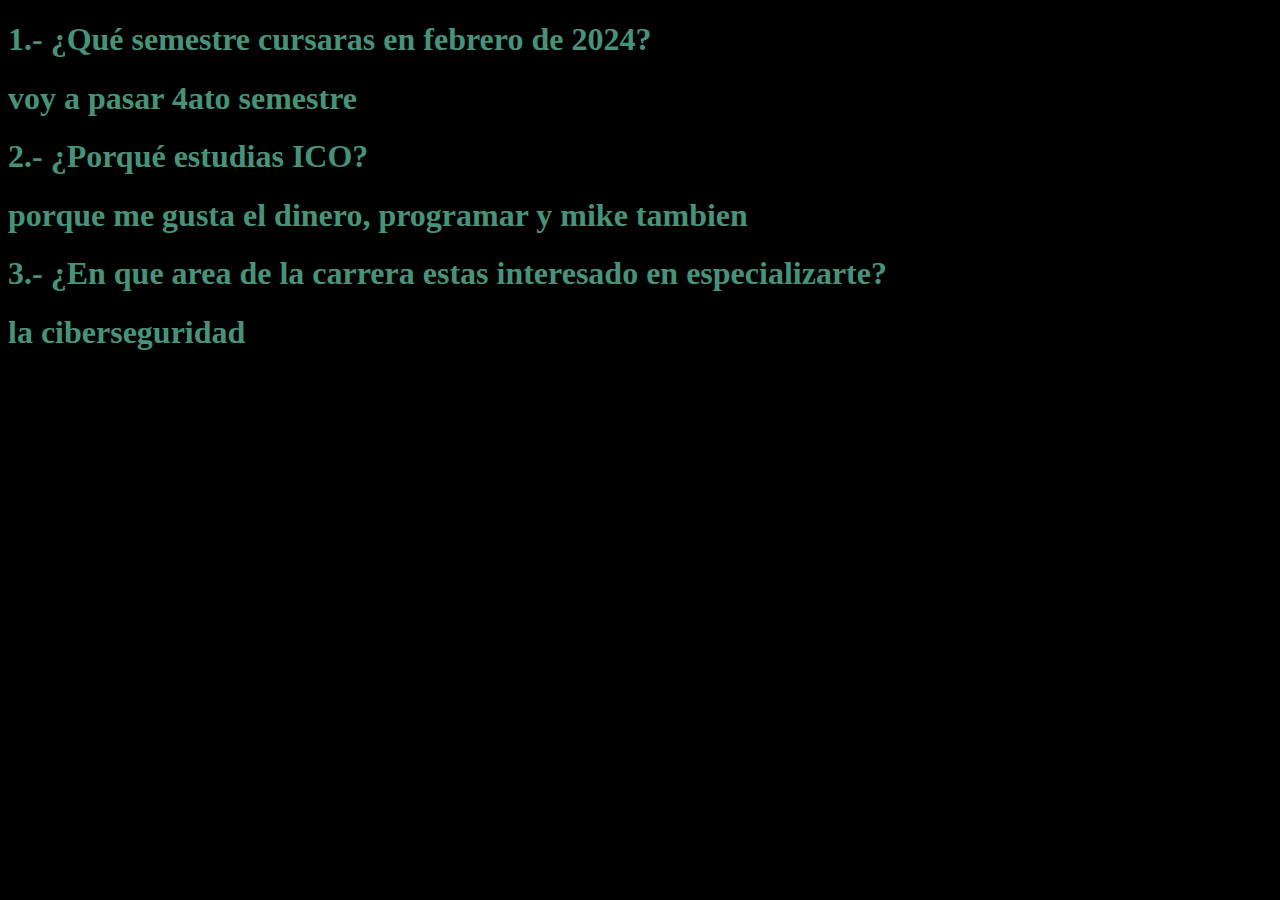
<file: Index.html>
<!DOCTYPE html>
<html lang="en">
<head>
    <meta charset="UTF-8">
    <meta name="viewport" content="width=device-width, initial-scale=1.0">
    <title>Estoy en el servidor</title>
    <link rel="stylesheet" href="../public_html/stylesheet/style.css">
</head>
<body>
    <h1>1.- ¿Qué semestre cursaras en febrero de 2024?</h1>
    <h1>voy a pasar 4ato semestre</h1>
    <h1>2.- ¿Porqué estudias ICO?</h1>
    <h1>porque me gusta el dinero, programar y mike tambien</h1>
    <h1>3.- ¿En que area de la carrera estas interesado en especializarte?</h1>
    <h1>la ciberseguridad</h1>
    
</body>
</html>
</file>
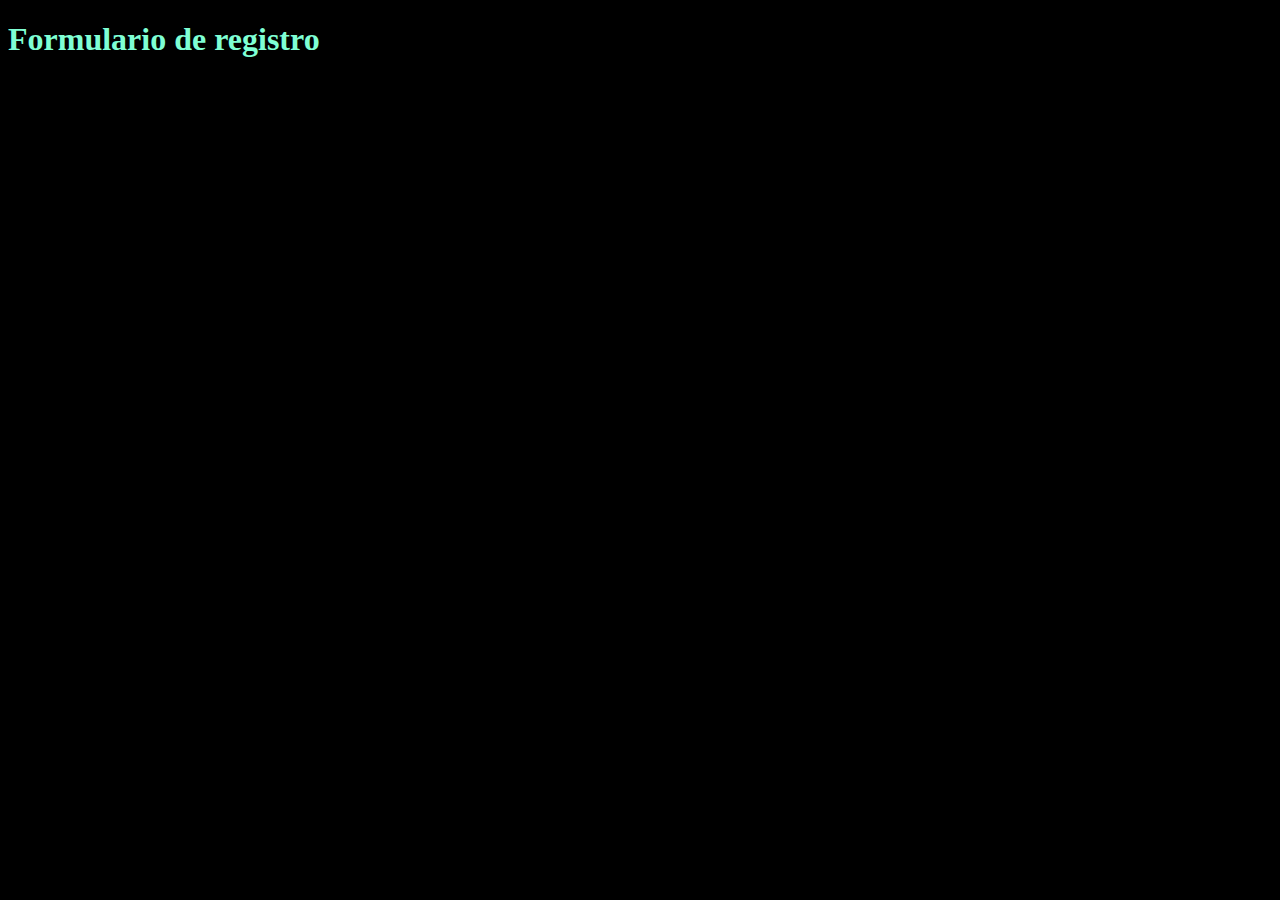
<file: PHP/head.html>
<!DOCTYPE html>
<html lang="en">
<head>
    <meta charset="UTF-8">
    <meta name="viewport" content="width=device-width, initial-scale=1.0">
    <title>Formulario de registro</title>
    <link rel="stylesheet" href="../stylesheet/style.css">
</head>
<body>
    <h1>Formulario de registro</h1>
</body>
</html>
</file>
<file: public_html/stylesheet/style.css>
body{
    background-color: rgb(0, 0, 0);
}

h1{
    color: rgb(71, 147, 121);
}

p{
    color: blueviolet;
}
</file>
<file: stylesheet/style.css>
body{
    background-color: black;
}

h1{
    color: aquamarine;
}

p{
    color: blueviolet;
}
</file>
